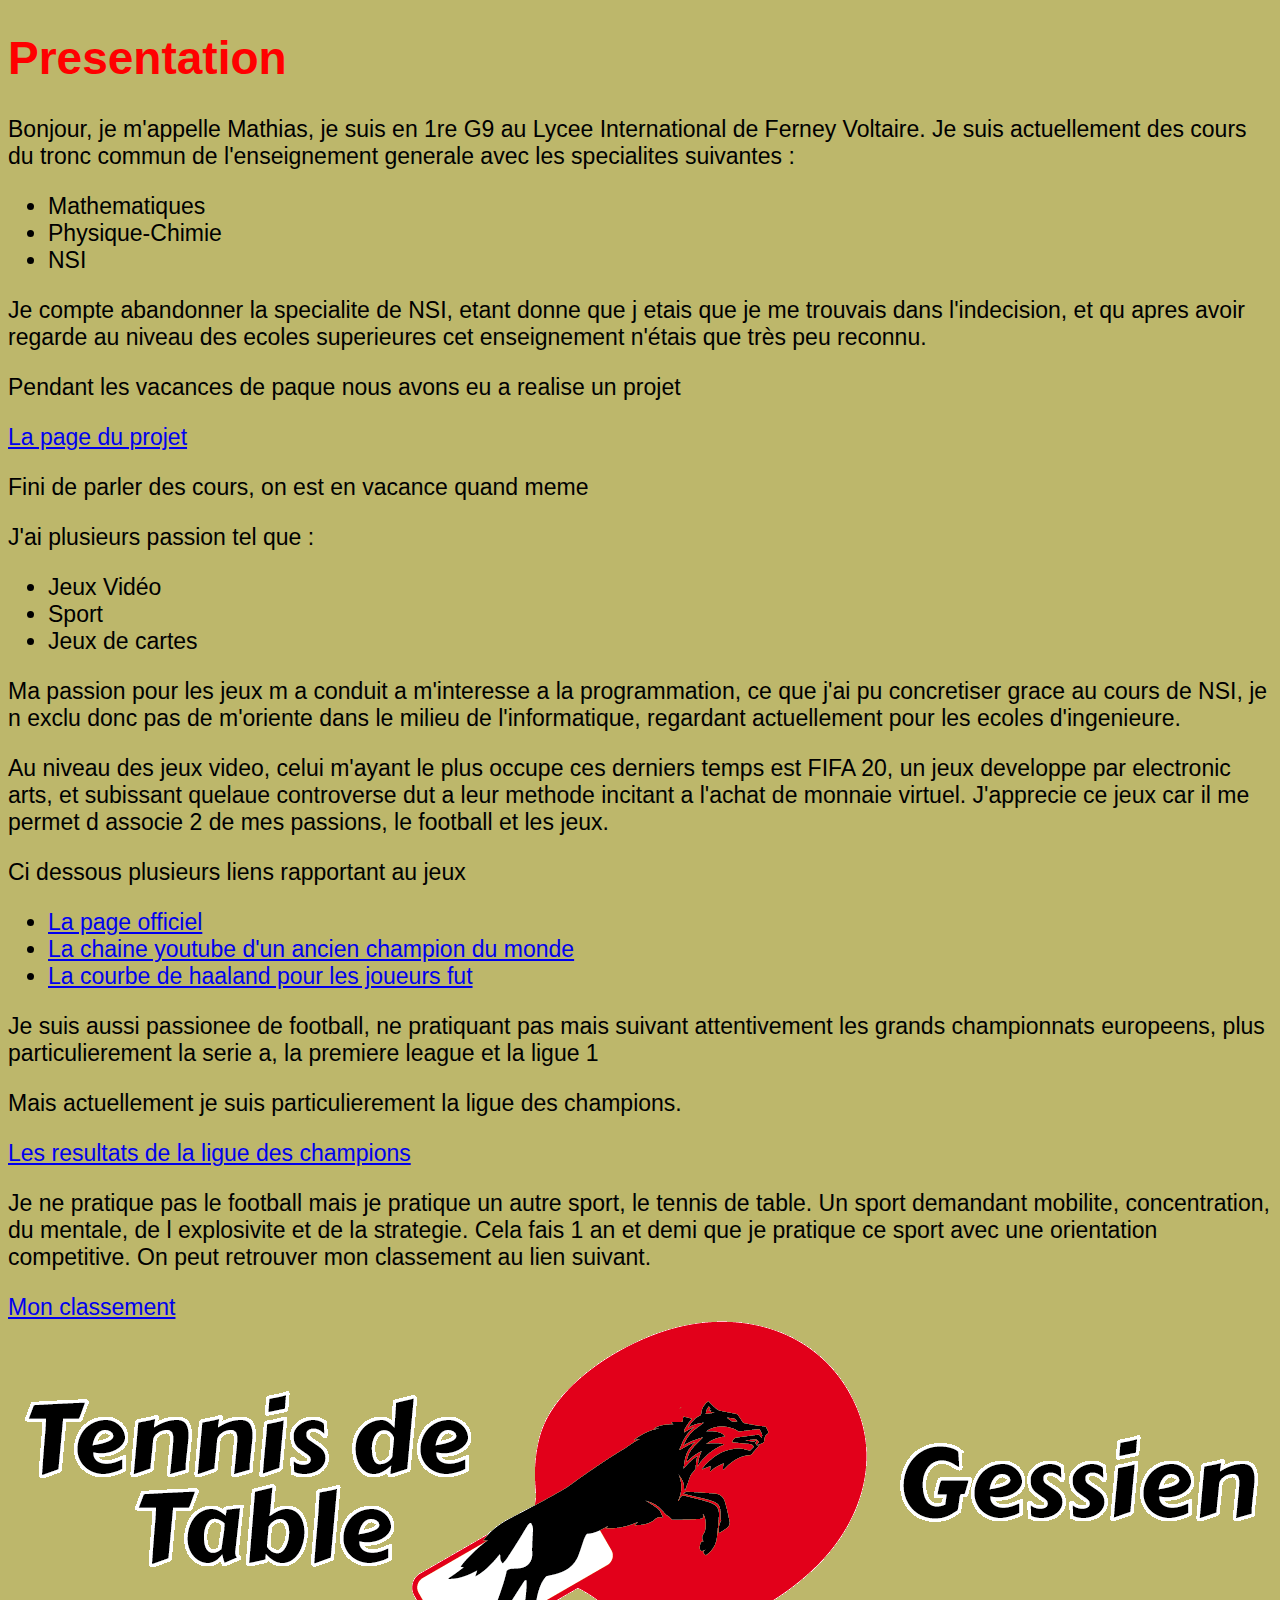
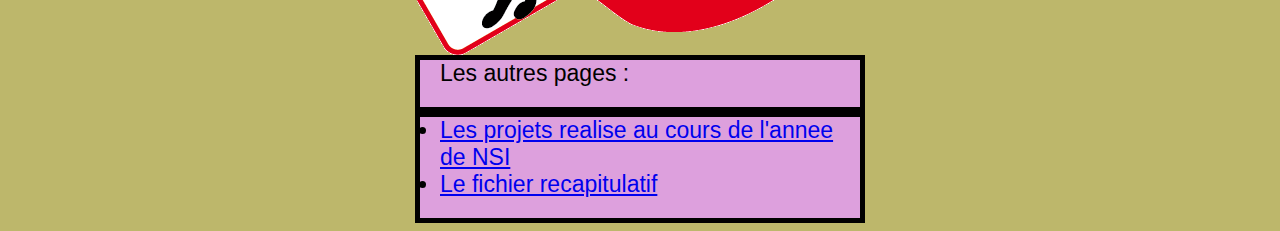
<file: index.html>
<!DOCTYPE html>
<html>
    <head>
        <meta charstet='utf-8'>
        <title> Index.html</title>
        <link href="styles/style.css" rel="stylesheet" type="text/css">
    </head>
    <h1> Presentation</h1>
    <body>
        <p>Bonjour, je m'appelle Mathias, je suis en 1re G9 au Lycee International de Ferney Voltaire. Je suis actuellement des cours du tronc commun de l'enseignement generale avec les specialites suivantes :</p>
        <ul>
            <li>Mathematiques</li>
            <li>Physique-Chimie</li>
            <li>NSI</li>
        </ul>
        <p> Je compte abandonner la specialite de NSI, etant donne que j etais que je me trouvais dans l'indecision, et qu apres avoir regarde au niveau des ecoles superieures cet enseignement n'étais que très peu reconnu.</p>
        
        
        <p>Pendant les vacances de paque nous avons eu a realise un projet</p>
        <a href='la carte super.html'>La page du projet</a>
        
        
        <p> Fini de parler des cours, on est en vacance quand meme</p>
        <p>J'ai plusieurs passion tel que :</p>
        <ul>
            <li>Jeux Vidéo</li>
            <li>Sport</li>
            <li>Jeux de cartes</li>
        </ul>
        <p>Ma passion pour les jeux m a conduit a m'interesse a la programmation, ce que j'ai pu concretiser grace au cours de NSI, je n exclu donc pas de m'oriente dans le milieu de l'informatique, regardant actuellement pour les ecoles d'ingenieure.</p>
        <p>Au niveau des jeux video, celui m'ayant le plus occupe ces derniers temps est FIFA 20, un jeux developpe par electronic arts, et subissant quelaue controverse dut a leur methode incitant a l'achat de monnaie virtuel. J'apprecie ce jeux car il me permet d associe 2 de mes passions, le football et les jeux.</p>
        <p>Ci dessous plusieurs liens rapportant au jeux</p>
        <ul>
            <li><a href='https://www.ea.com/fr-fr/games/fifa/fifa-20'>La page officiel</a></li>
            <li><a href='https://www.youtube.com/channel/UCopwMeeGavRDZbo3EFBTNUg'>La chaine youtube d'un ancien champion du monde</a></li>
            <li><a href='https://www.futbin.com/20/player/44609/erling-h%C3%A5land'>La courbe de haaland pour les joueurs fut</a></li>
        </ul>
        <p>Je suis aussi passionee de football, ne pratiquant pas mais suivant attentivement les grands championnats europeens, plus particulierement la serie a, la premiere league et la ligue 1</p>
        <p>Mais actuellement je suis particulierement la ligue des champions.</p>
        <a href='https://www.google.fr/search?sxsrf=ACYBGNS9QCzyoKY_gQfRaYOs-f2SvHC_Ww%3A1582996231874&source=hp&ei=B5taXpXRMqmelwS79JXgDA&q=champions+league&oq=&gs_l=psy-ab.1.0.35i362i39l10.6511.7901..9851...1.0..0.77.143.2......0....1..gws-wiz.....10..35i39j0i131j0.ofMZ02Rf-Pc#sie=lg;/g/11f6gj7kgn;2;/m/0c1q0;mt;fp;1;;'>Les resultats de la ligue des champions</a>
        <p>Je ne pratique pas le football mais je pratique un autre sport, le tennis de table. Un sport demandant mobilite, concentration, du mentale, de l explosivite et de la strategie. Cela fais 1 an et demi que je pratique ce sport avec une orientation competitive. On peut retrouver mon classement au lien suivant.</p>
        <a href='http://www.fftt.com/site/personnes/by-number?number_id=0115629'>Mon classement</a>
        <img src='CTTG_logo_centre.png'/>
        
        <p id='jo'>Les autres pages :</p>
        <ul id='slt'>
            <li><a href='projet.html'> Les projets realise au cours de l'annee de NSI</a></li>
            <li><a href='rapport.html'>Le fichier recapitulatif</a></li>
        </ul>
        
        
    </body>
</html>
</file>
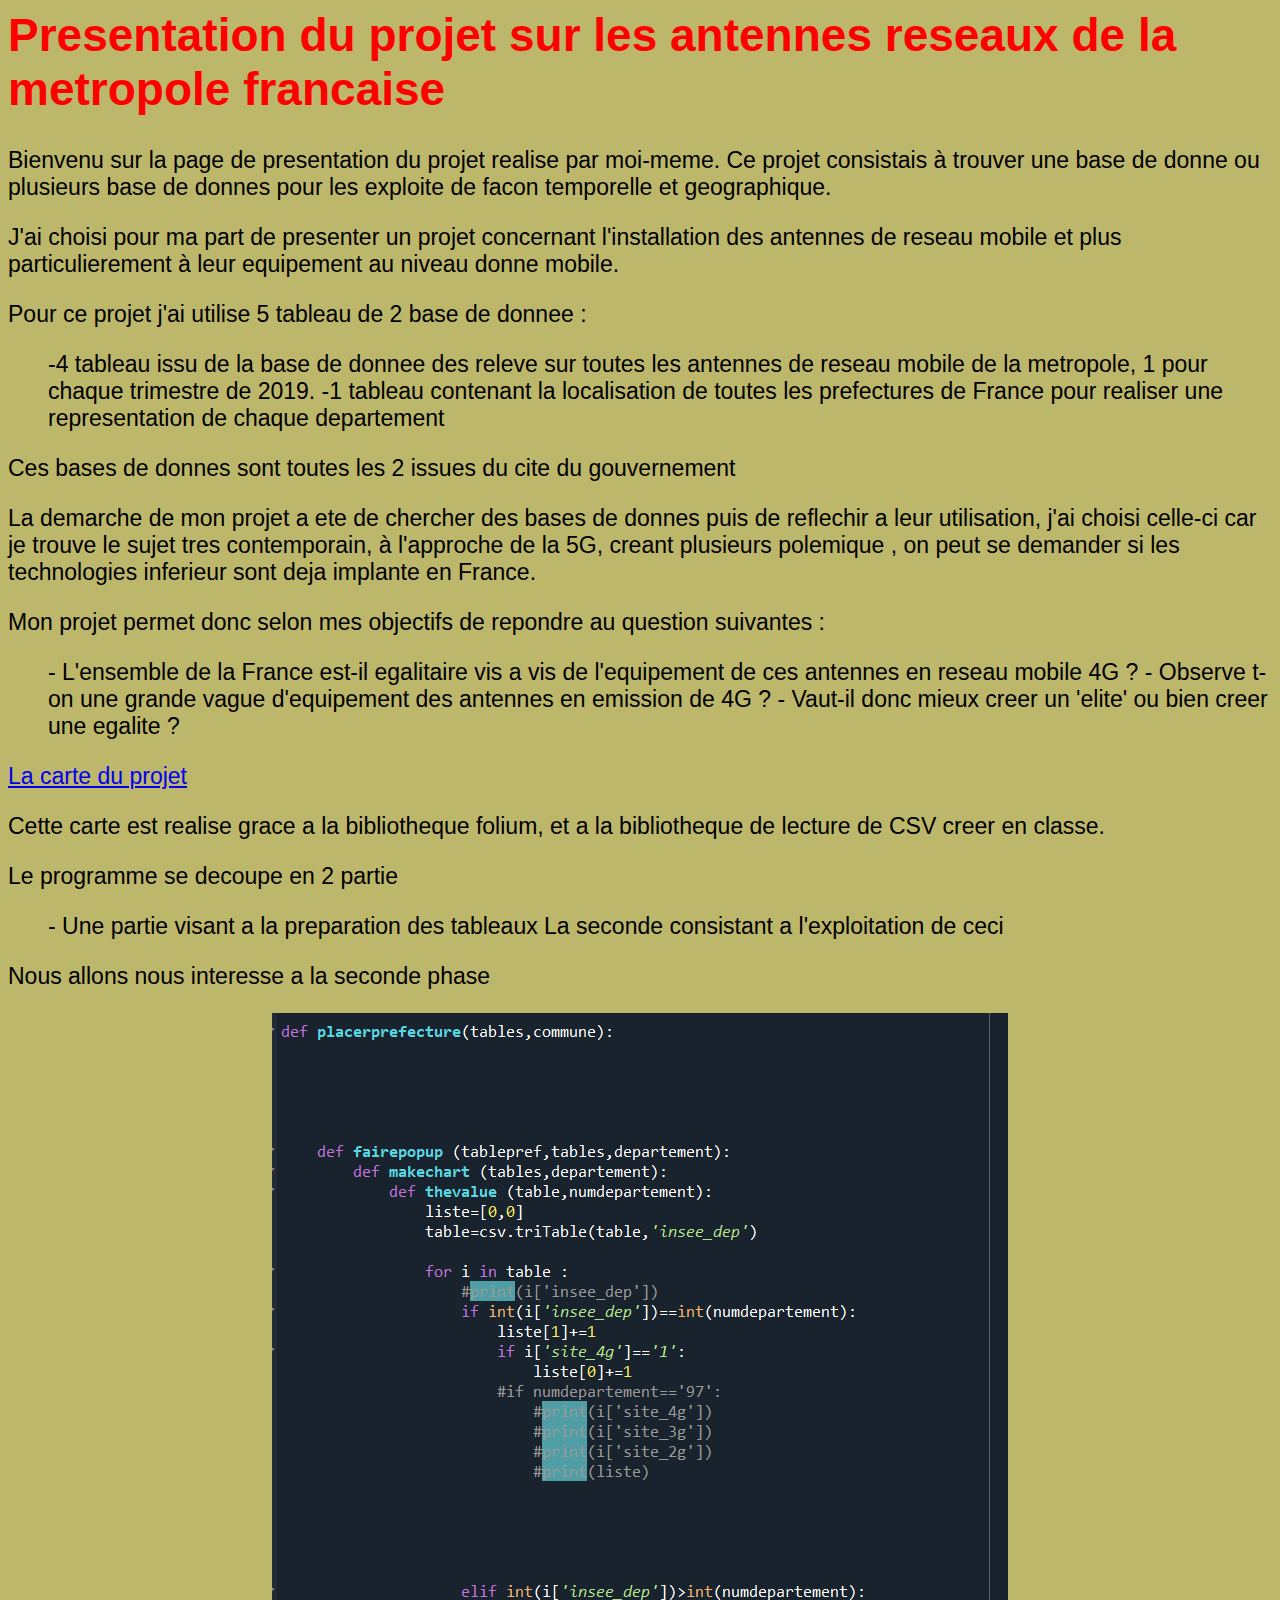
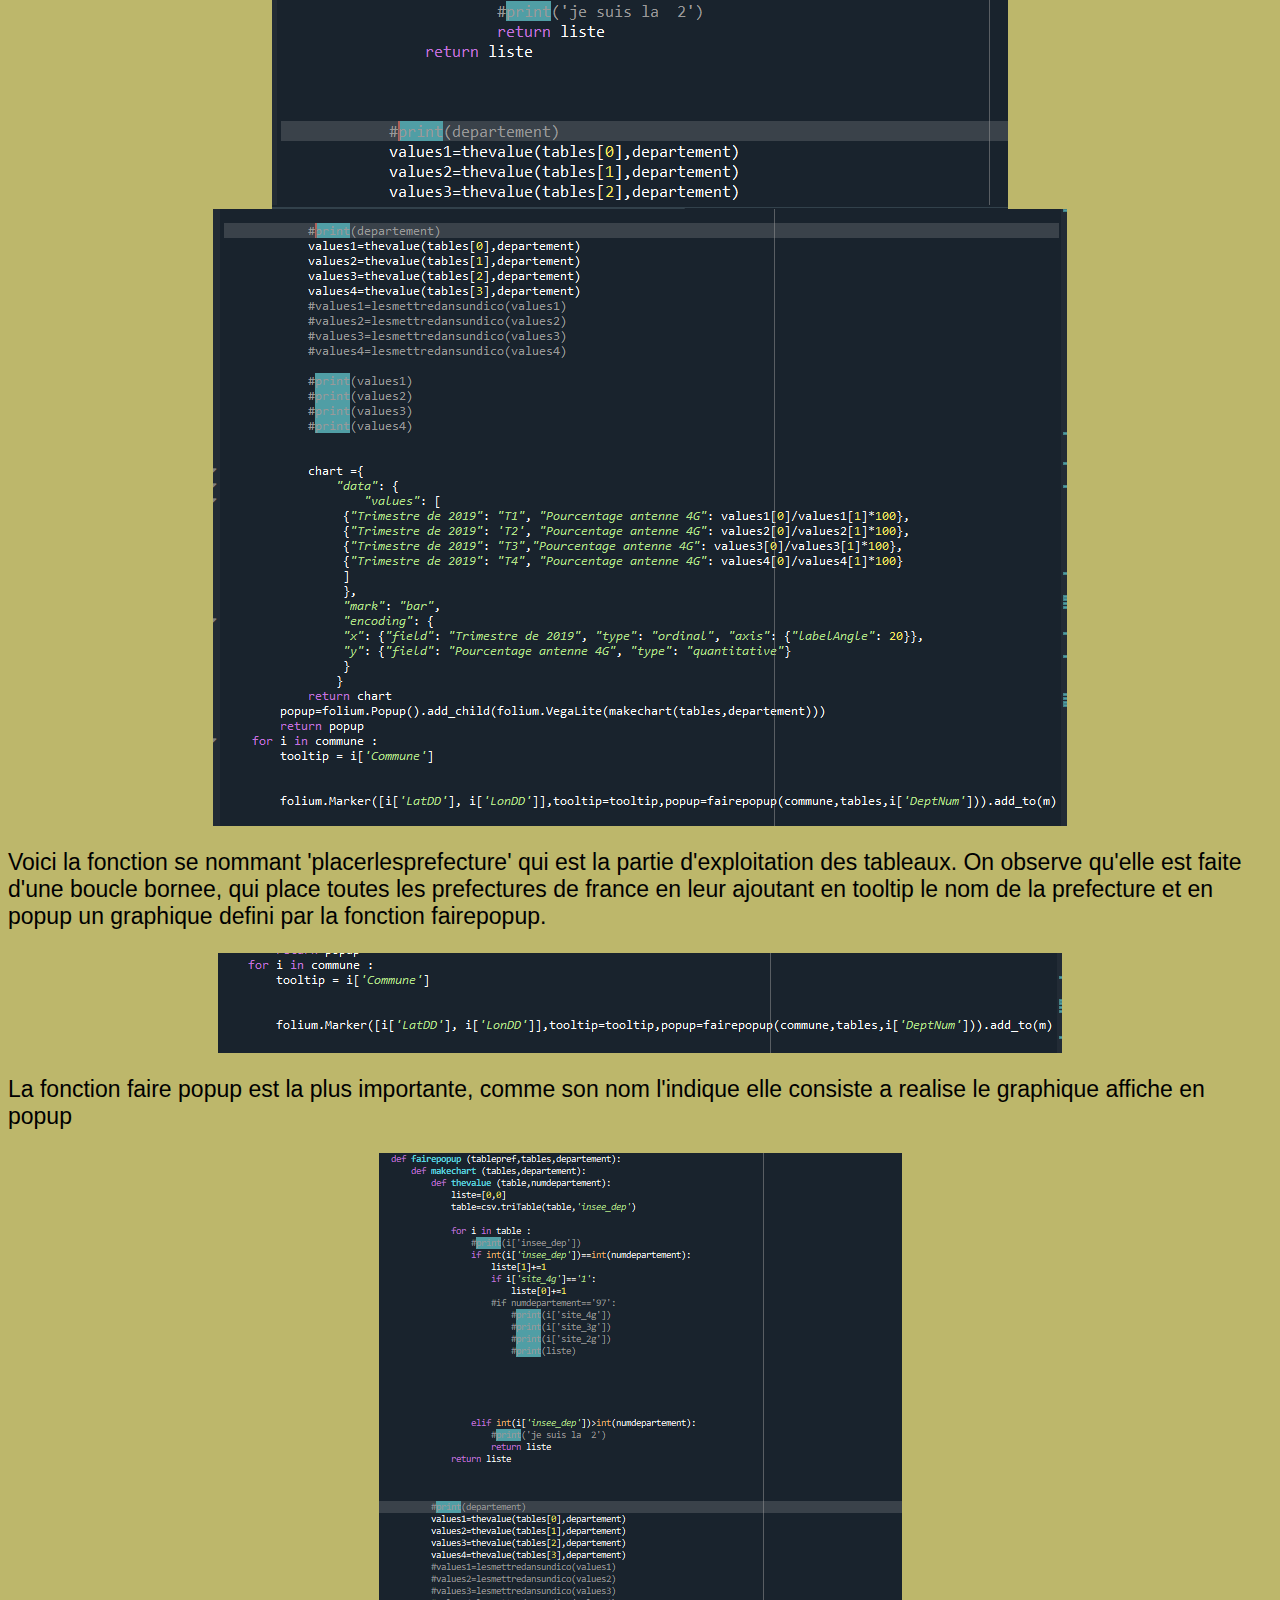
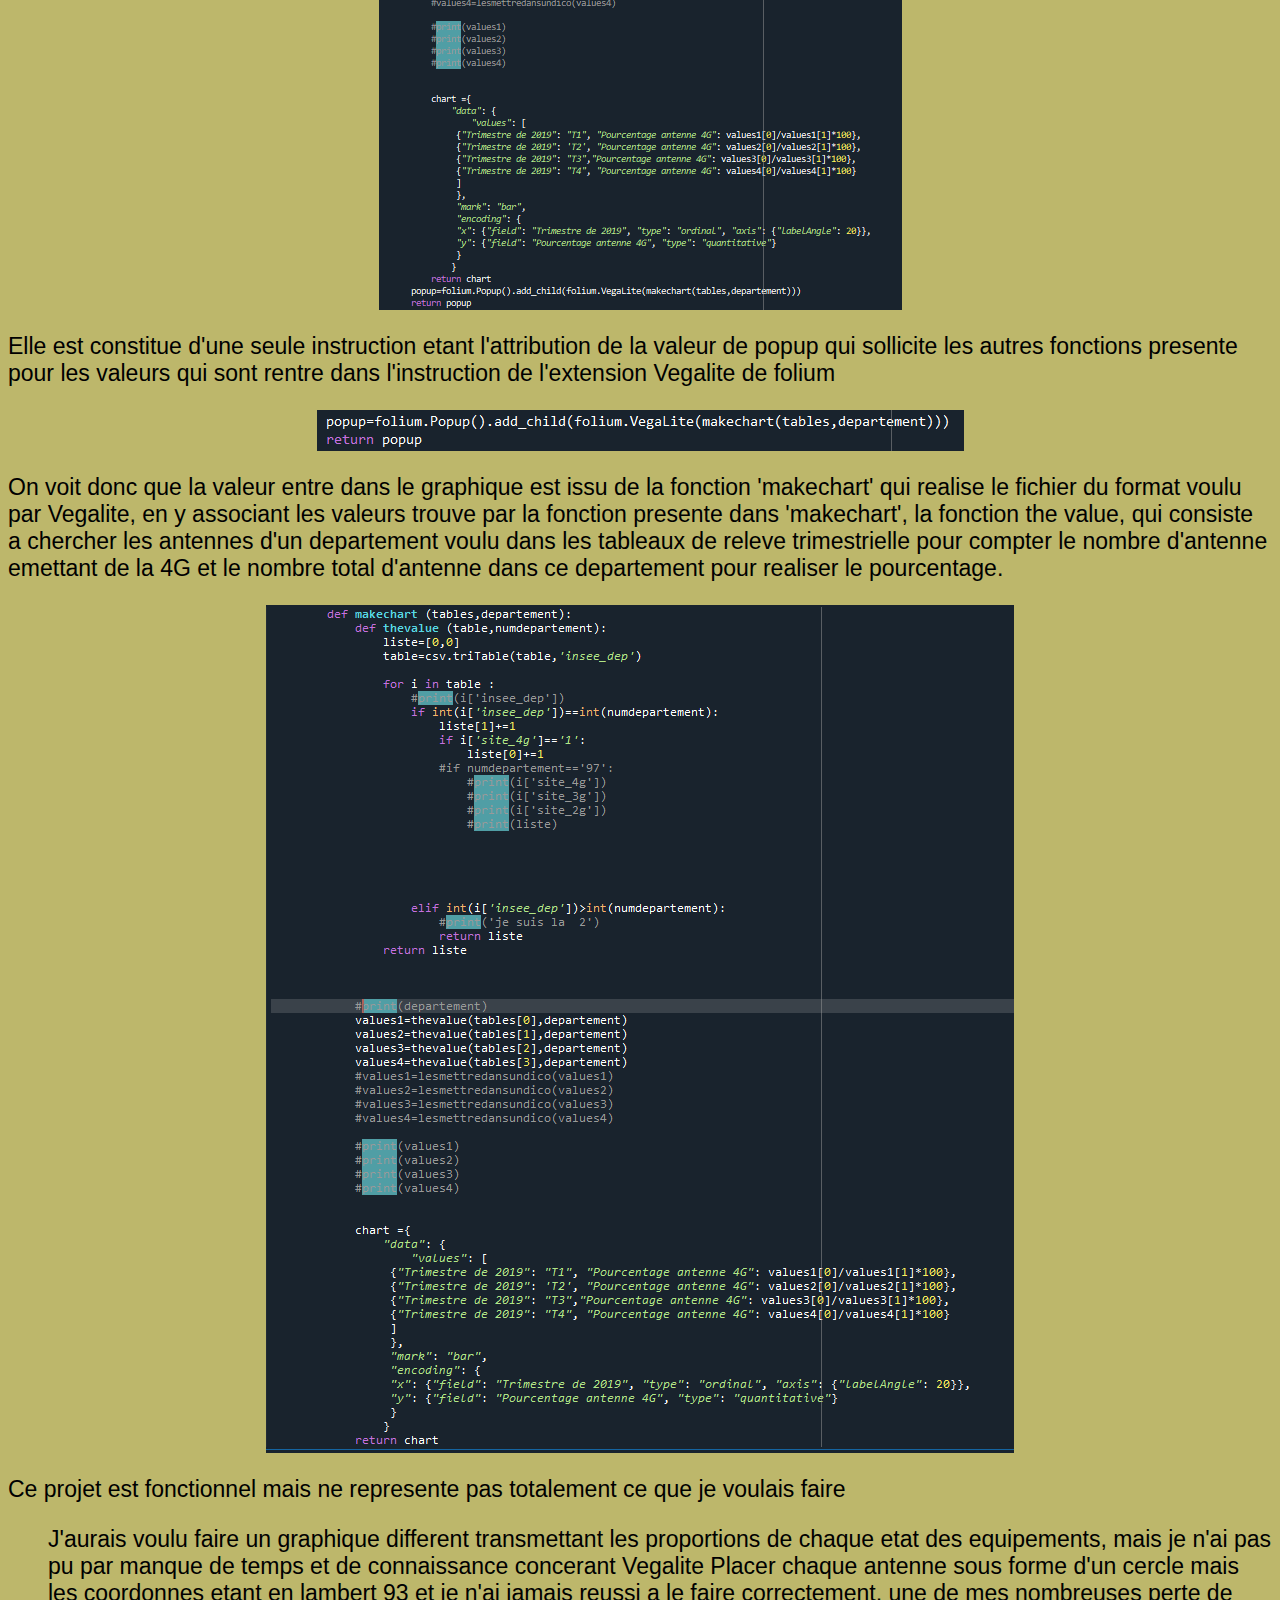
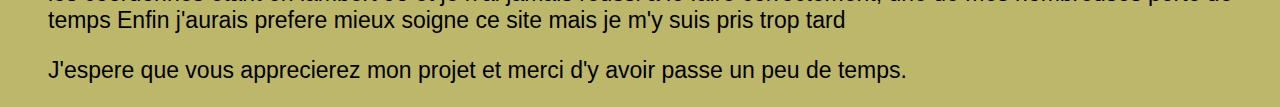
<file: la carte super.html>
<html>
    <head>
        <meta charstet='utf-8'>
        <title> La_carte_du_projet.html</title>
        <link href="styles/style.css" rel="stylesheet" type="text/css">
    </head>
    <h1> Presentation du projet sur les antennes reseaux de la metropole francaise</h1>
    <body>
    
    <p>Bienvenu sur la page de presentation du projet realise par moi-meme. Ce projet consistais à trouver une base de donne ou plusieurs base de donnes pour les exploite de facon temporelle et geographique. </p>
        
    <p>J'ai choisi pour ma part de presenter un projet concernant l'installation des antennes de reseau mobile et plus particulierement à leur equipement au niveau donne mobile.</p>
    <p>Pour ce projet j'ai utilise 5 tableau de 2 base de donnee :</p>
    <ul>
        <l>-4 tableau issu de la base de donnee des releve sur toutes les antennes de reseau mobile de la metropole, 1 pour chaque trimestre de 2019.</l>
        <l>-1 tableau contenant la localisation de toutes les prefectures de France pour realiser une representation de chaque departement</l> 
        </ul>
    <p> Ces bases de donnes sont toutes les 2 issues du cite du gouvernement</p>
    
        
    <p> La demarche de mon projet a ete de chercher des bases de donnes puis de reflechir a leur utilisation, j'ai choisi celle-ci car je trouve le sujet tres contemporain, à l'approche de la 5G, creant plusieurs polemique , on peut se demander si les technologies inferieur sont deja implante en France. </p>
        
        
    <p>Mon projet permet donc selon mes objectifs de repondre au question suivantes :</p>
        <ul>
        <l>- L'ensemble de la France est-il egalitaire vis a vis de l'equipement de ces antennes en reseau mobile 4G ?</l>
        <l>- Observe t-on une grande vague d'equipement des antennes en emission de 4G ?</l>
        <l>- Vaut-il donc mieux creer un 'elite' ou bien creer une egalite ?</l>
        </ul>
        
        
        
    <a href='carte.html'>La carte du projet</a>
        
        
    <p> Cette carte est realise grace a la bibliotheque folium, et a la bibliotheque de lecture de CSV creer en classe.</p>
        
    <p> Le programme se decoupe en 2 partie </p>
        <ul>
            <l>- Une partie visant a la preparation des tableaux</l> 
            <l>La seconde consistant a l'exploitation de ceci</l>
        </ul>
        
    <p>Nous allons nous interesse a la seconde phase</p>
        
    <img src='prems.PNG'/>
        
    <img src='second.PNG'/>
        
    <p>Voici la fonction se nommant 'placerlesprefecture' qui est la partie d'exploitation des tableaux. On observe qu'elle est faite d'une boucle bornee, qui place toutes les prefectures de france en leur ajoutant en tooltip le nom de la prefecture et en popup un graphique defini par la fonction fairepopup. </p>
        
    <img src='princi.PNG'/>
        
    <p>La fonction faire popup est la plus importante, comme son nom l'indique elle consiste a realise le graphique affiche en popup</p>
        
    <img src='faire%20popup.PNG'/>
        
    <p>Elle est constitue d'une seule instruction etant l'attribution de la valeur de popup qui sollicite les autres  fonctions presente pour les valeurs qui sont rentre dans l'instruction de l'extension Vegalite de folium</p>
        
    <img src='instpop.PNG'/>    
        
    <p>On voit donc que la valeur entre dans le graphique est issu de la fonction 'makechart' qui realise le fichier du format voulu par Vegalite, en y associant les valeurs trouve par la fonction presente dans 'makechart', la fonction the value, qui consiste a chercher les antennes d'un departement voulu dans les tableaux de releve trimestrielle pour compter le nombre d'antenne emettant de la 4G et le nombre total d'antenne dans ce departement pour realiser le pourcentage.</p>
        
    <img src='makeachart.PNG'/>
        
    <p>Ce projet est fonctionnel mais ne represente pas totalement ce que je voulais faire</p>
        <ul>
        <l>J'aurais voulu faire un graphique different transmettant les proportions de chaque etat des equipements, mais je n'ai pas pu par manque de temps et de connaissance concerant Vegalite</l>
        <l>Placer chaque antenne sous forme d'un cercle mais les coordonnes etant en lambert 93 et je n'ai jamais reussi a le faire correctement, une de mes nombreuses perte de temps</l>
        <l>Enfin j'aurais prefere mieux soigne ce site mais je m'y suis pris trop tard</l>
    <p> J'espere que vous apprecierez mon projet et merci d'y avoir passe un peu de temps.</p>
        </ul>

        
    </body>
</html>
</file>
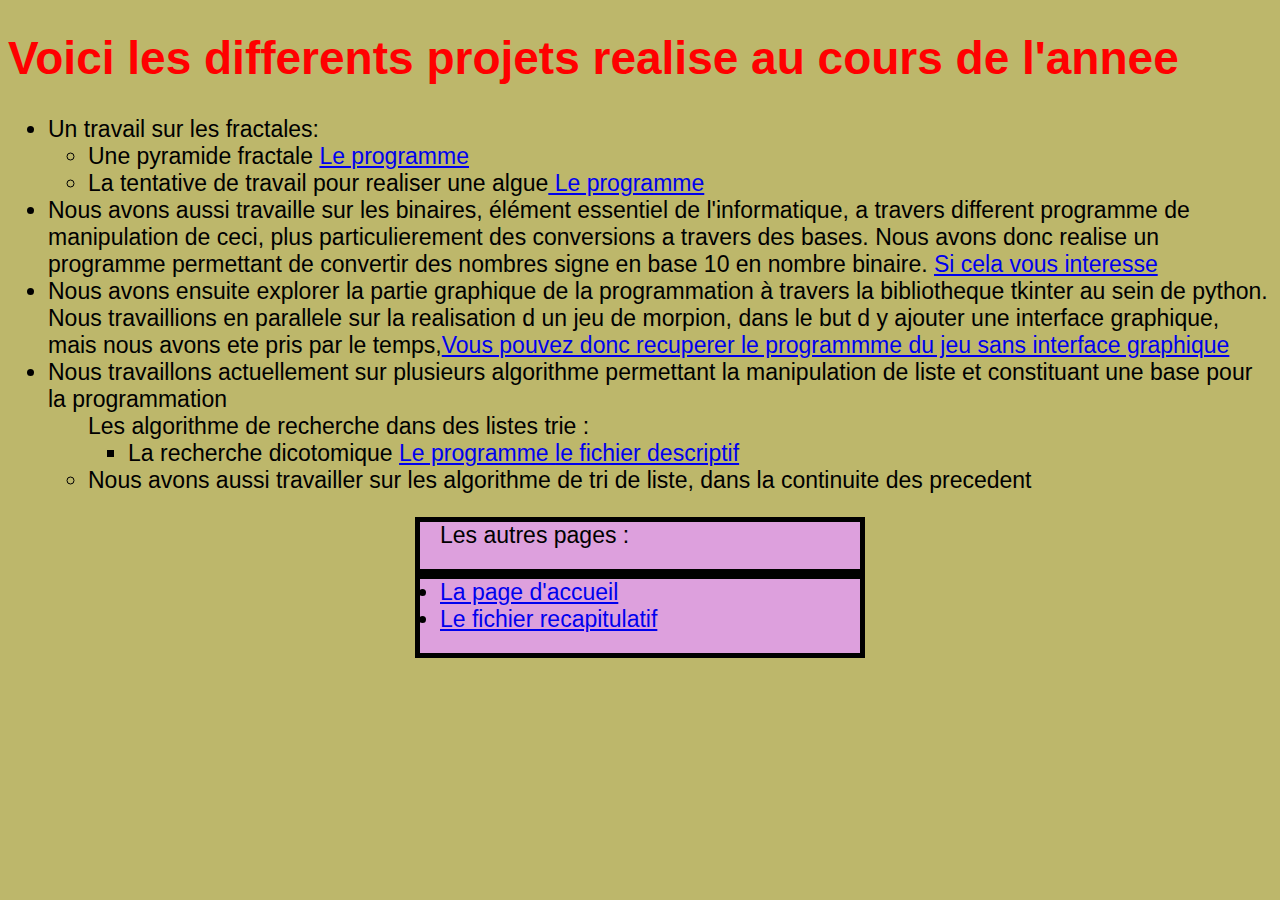
<file: projet.html>
<!DOCTYPE html>
<html>
  <head>
    <meta charset="utf-8">
    <title> Les projets</title>
      <link href="styles/style.css" rel="stylesheet" type="text/css">
  </head>
  <body>
    <h1>Voici les differents projets realise au cours de l'annee</h1>
      <ul>
          <li>Un travail sur les fractales:<ul>
              <li>Une pyramide fractale <a href='Python,projet%20vacance%20toussaint%20fini.py'>Le programme</a></li>
              <li>La tentative de travail pour realiser une algue<a href='Python%20tortue%20algue.py'> Le programme</a></li>
              </ul></li>
          <li> Nous avons aussi travaille sur les binaires, élément essentiel de l'informatique, a travers different programme de manipulation de ceci, plus particulierement des conversions a travers des bases. Nous avons donc realise un programme permettant de convertir des nombres signe en base 10 en nombre binaire. <a href='Convert1022.py'> Si cela vous interesse</a></li>
          <li> Nous avons ensuite explorer la partie graphique de la programmation à travers la bibliotheque tkinter au sein de python. Nous travaillions en parallele sur la realisation d un jeu de morpion, dans le but d y ajouter une interface graphique, mais nous avons ete pris par le temps,<a href= 'jeumorpion.py'>Vous pouvez donc recuperer le programmme du jeu sans interface graphique</a></li>
          <li>Nous travaillons actuellement sur plusieurs algorithme permettant la manipulation de liste et constituant une base pour la programmation<ul>
              <lis>Les algorithme de recherche dans des listes trie :<ul>
                  <li>La recherche dicotomique <a href="recherchedico.py"> Le programme </a> <a href='rechdico.docx'>le fichier descriptif</a></li>
                  </ul></lis>
              <li> Nous avons aussi travailler sur les algorithme de tri de liste, dans la continuite des precedent</li>
              </ul></li>
      </ul>
       <p id='jo'>Les autres pages :</p>
        <ul id='slt'>
            <li><a href='index.html'> La page d'accueil</a></li>
            <li><a href='rapport.html'>Le fichier recapitulatif</a></li>
        </ul>
  </body>
</html>
</file>
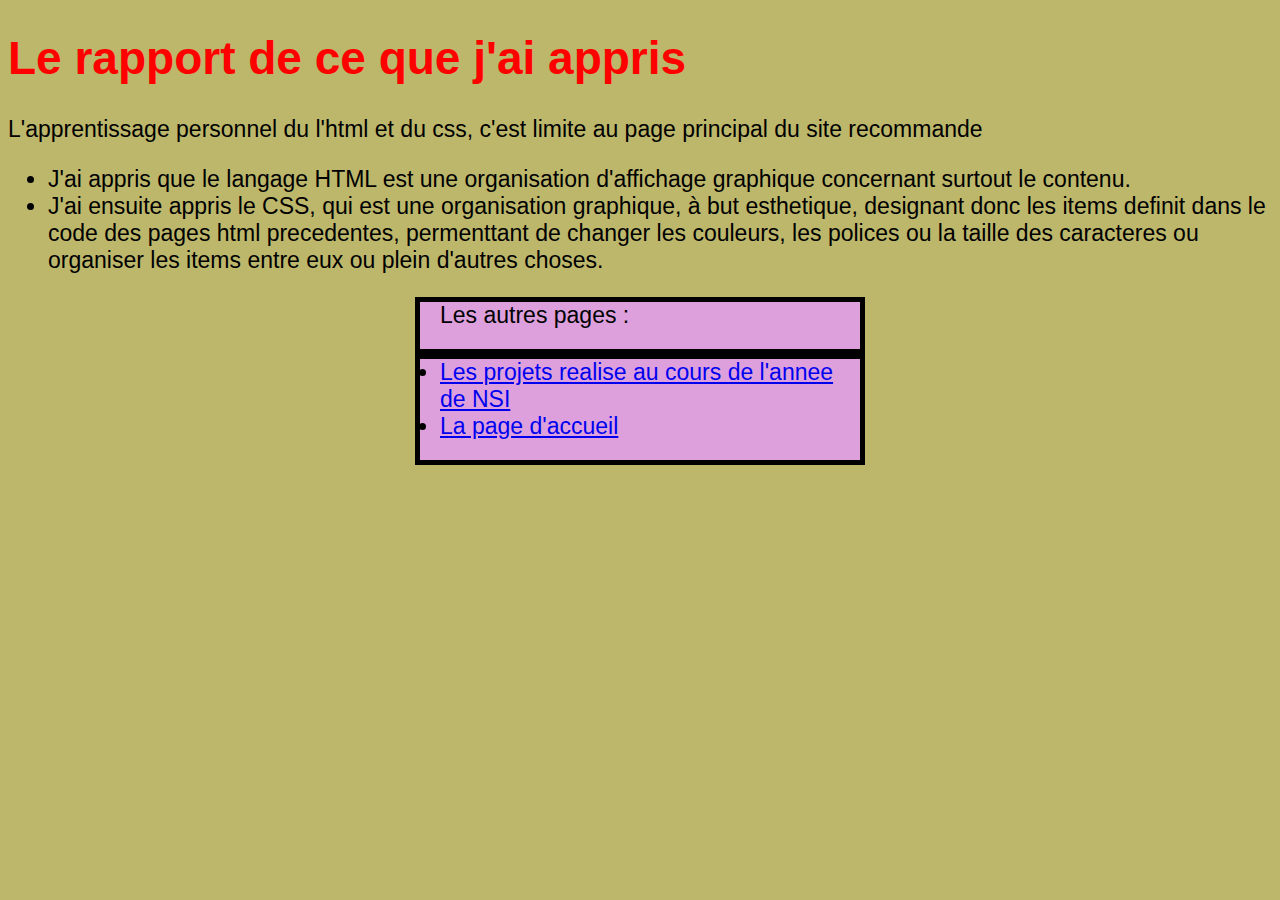
<file: rapport.html>
<!DOCTYPE html>
<html>
    <head>
        <meta charstet='utf-8'>
        <title> Index.html</title>
         <link href="styles/style.css" rel="stylesheet" type="text/css">
    </head>
    <h1>Le rapport de ce que j'ai appris</h1>
    <body>
        <p>L'apprentissage personnel du l'html et du css, c'est limite au page principal du site recommande</p>
        <ul>
            <li>J'ai appris que le langage HTML est une organisation d'affichage graphique concernant surtout le contenu.</li>
            <li>J'ai ensuite appris le CSS, qui est une organisation graphique, à but esthetique, designant donc les items definit dans le code des pages html precedentes, permenttant de changer les couleurs, les polices ou la taille des caracteres ou organiser les items entre eux ou plein d'autres choses. </li>
        </ul>
         <p id='jo'>Les autres pages :</p>
        <ul id='slt'>
            <li><a href='projet.html'> Les projets realise au cours de l'annee de NSI</a></li>
            <li><a href='index.html'>La page d'accueil</a></li>
        </ul>
    </body>
</file>
<file: styles/style.css>
html {
  font-size: 23px; /* px signifie 'pixels': la taille de base pour la police est désormais 10 pixels de haut  */
  font-family: 'Open Sans', sans-serif; /* cela devrait être le reste du résultat obtenu à partir de Google fonts */
    background-color: darkkhaki;
}
img {
  display: block;
  margin: 0 auto;
}
h1{
    color:red;
}
#slt,#jo{
     width: 400px;
  margin: 0 auto;
  background-color: plum;
  padding: 0 20px 20px 20px;
  border: 5px solid black;
}
</file>
